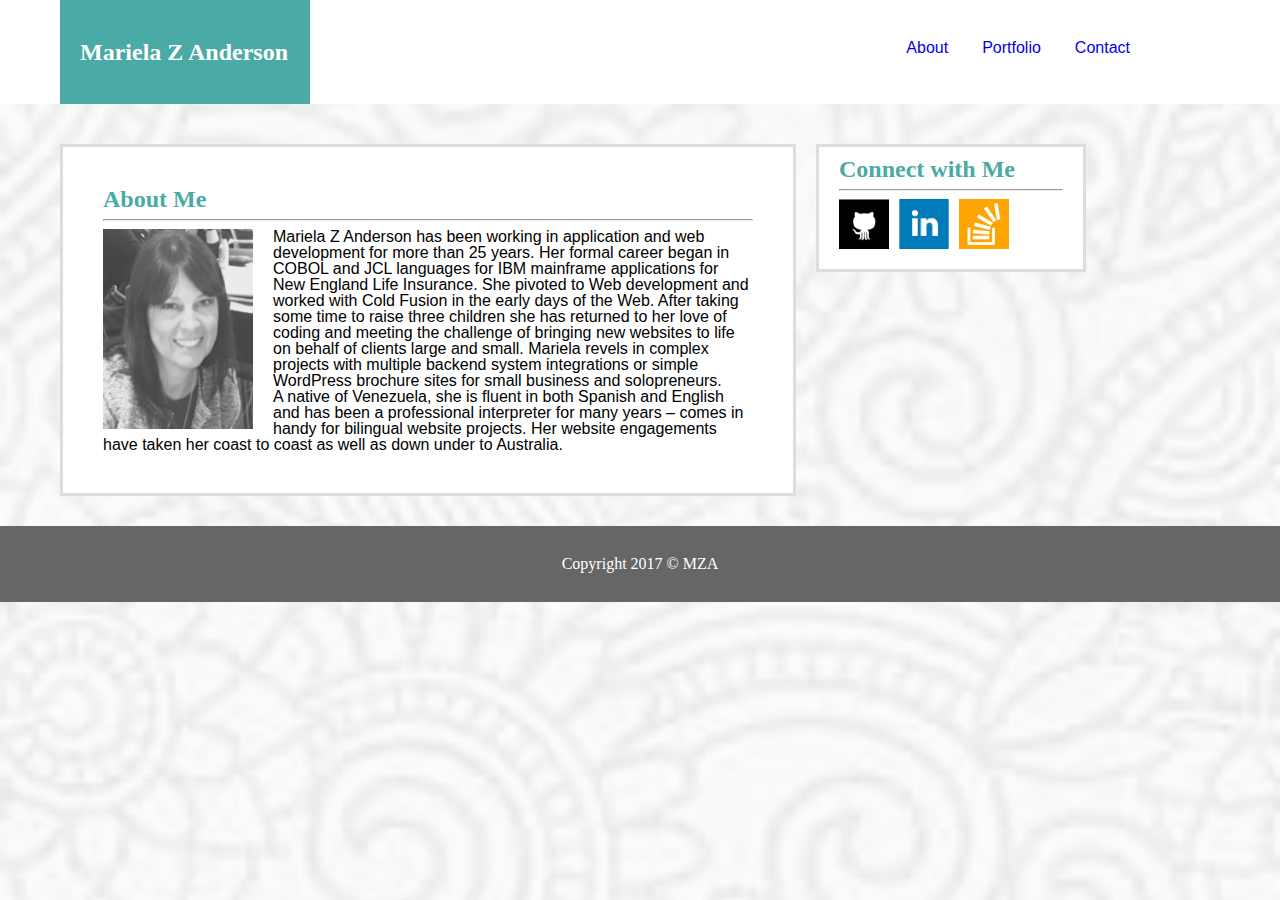
<file: index.html>
<!DOCTYPE html>
<html>
<head>
	<meta charset="UTF-8">
	<title>Portfolio/Home - Mariela Z Anderson</title>
	<link rel="stylesheet" type="text/css" href="assets/css/reset.css">
	<link rel="stylesheet" type="text/css" href="assets/css/style_reset.css">
<!--	<link rel="stylesheet" type="text/css" href="assets/css/reset.css"> -->
</head>


<body>

<div id="wrapper">
	<div class="header">
		
		<div id="logo">
			<h2>Mariela Z Anderson</h2>
		</div> <!-- end div id logo -->

		<div id="menu">
			<ul>
			<li><a href="index.html">About</a></li>
			<li><a href="portfolio.html">Portfolio</a></li>
			<li><a href="contact.html">Contact</a></li>
			</ul>
		</div>	<!-- end div id menu -->

	</div> <!-- end div class header -->

	<div class = "content">

		<div class="main">

			<h2>About Me</h2>
			<hr>
			<img src="assets/images/MZA.jpg" alt="Mariela Z Anderson" height="200" width="150">
			<p>Mariela Z Anderson has been working in application and web development for more than 25 years. Her formal career began in COBOL and JCL languages for IBM mainframe applications for New England Life Insurance. She pivoted to Web development and worked with Cold Fusion in the early days of the Web. After taking some time to raise three children she has returned to her love of coding and meeting the challenge of bringing new websites to life on behalf of clients large and small. Mariela revels in complex projects with multiple backend system integrations or simple WordPress brochure sites for small business and solopreneurs.</p>
 
			<p>A native of Venezuela, she is fluent in both Spanish and English and has been a professional interpreter for many years – comes in handy for bilingual website projects. Her website engagements have taken her coast to coast as well as down under to Australia.</p>
			

		</div><!-- end div class main -->


		<div class="social">
		
			<h3>Connect with Me</h3>
			<hr>
			<a href="https://github.com/Manderson55" target="-blank"><img class= "socialIcon" src="assets/images/github_square_black.png" width= "50" height = "50" alt= "github"></a>
			<a href="https://www.linkedin.com/in/mariela-anderson-06b032141/" target="-blank"><img class= "socialIcon"src="assets/images/linkedin_square_color.png" width= "50" height = "50" alt = "linkedin"></a>
			<a href="https://stackoverflow.com/users/7834423/mza" target="-blank"><img class= "socialIcon"src="assets/images/stackoverflow.png" width= "50" height = "50" alt="stackoverflow"></a>


		</div> <!-- end div class social -->

	</div> <!-- end div class content -->

	<div id = "fixedFooter">

		<footer>Copyright 2017 &copy; MZA</footer>

	</div> <!-- end div id fixedFooter -->

</div> <!-- end div id wrapper -->


</body>
</html>
</file>
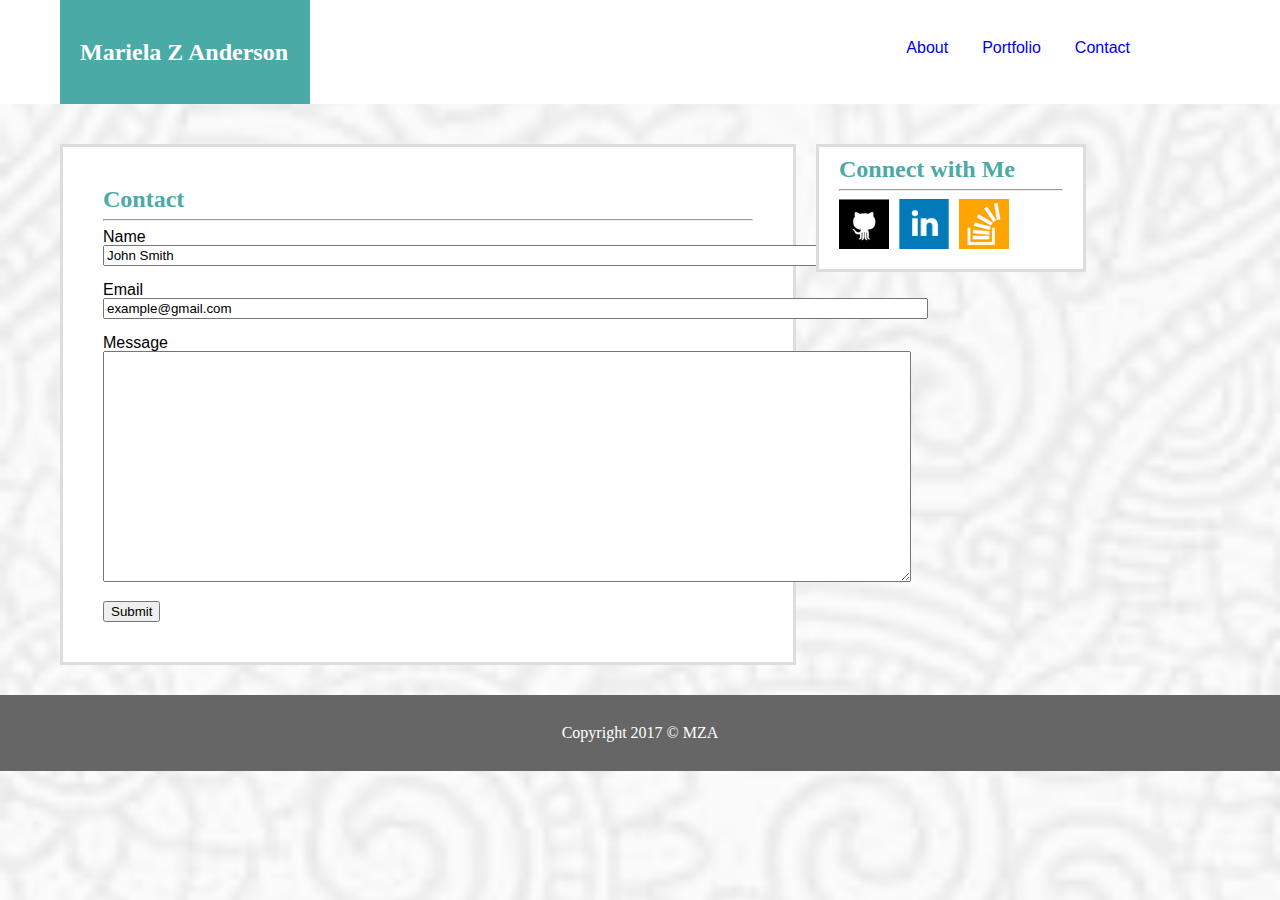
<file: contact.html>
<!DOCTYPE html>
<html>
<head>
	<meta charset="UTF-8">
	<title>Portfolio/Home - Mariela Z Anderson</title>
	<link rel="stylesheet" type="text/css" href="assets/css/reset.css">	
	<link rel="stylesheet" type="text/css" href="assets/css/style_reset.css">
</head>

<body>

<div id="wrapper">

<div class="header">	
	<div id="logo">
		<h2>Mariela Z Anderson</h2>
	</div>
	<div id="menu">
		<ul>
			<li><a href="index.html">About</a></li>
			<li><a href="portfolio.html">Portfolio</a></li>
			<li><a href="contact.html">Contact</a></li>
		</ul>
	</div>	
</div>

<div class = "content">

	<div class="main">
		<h2>Contact</h2>
		<hr>		
		<div id = "contactForm">
			<form action="" method= "post">
  				  <p>Name</p>				  <input type="text" name="name" size= "100" value="John Smith">
				  <br>
				  <br>
				  
				  <p>Email</p>
				  <input type="email" name="email" size= "100" value="example@gmail.com">
				  <br>
				  <br>	
				  <p>Message</p>
				  <textarea name="message" rows = "15" cols = "98"> </textarea>
				  <br>
				  <br>
				  <input type="submit" value="Submit">			
			</form> 
		</div>
	</div>

	<div class="social">	
		<h3>Connect with Me</h3>
		<hr>
		<a href="https://github.com/Manderson55" target="-blank"><img class = "socialIcon" src="assets/images/github_square_black.png" width= "50" height = "50" alt= "github"></a>
		<a href="https://www.linkedin.com/in/mariela-anderson-06b032141/" target="-blank"><img class= "socialIcon" src="assets/images/linkedin_square_color.png" width= "50" height = "50" alt = "linkedin"></a>
		<a href="https://stackoverflow.com/users/7834423/mza" target="-blank"><img class= "socialIcon" src="assets/images/stackoverflow.png" width= "50" height = "50" alt="stackoverflow"></a>
	</div>
</div>

	<div id = "fixedFooter">

		<footer>Copyright 2017 &copy; MZA</footer>

	</div> <!-- end div id fixedFooter -->

</div> <!-- end div id wrapper -->


</body>
</html>
</file>
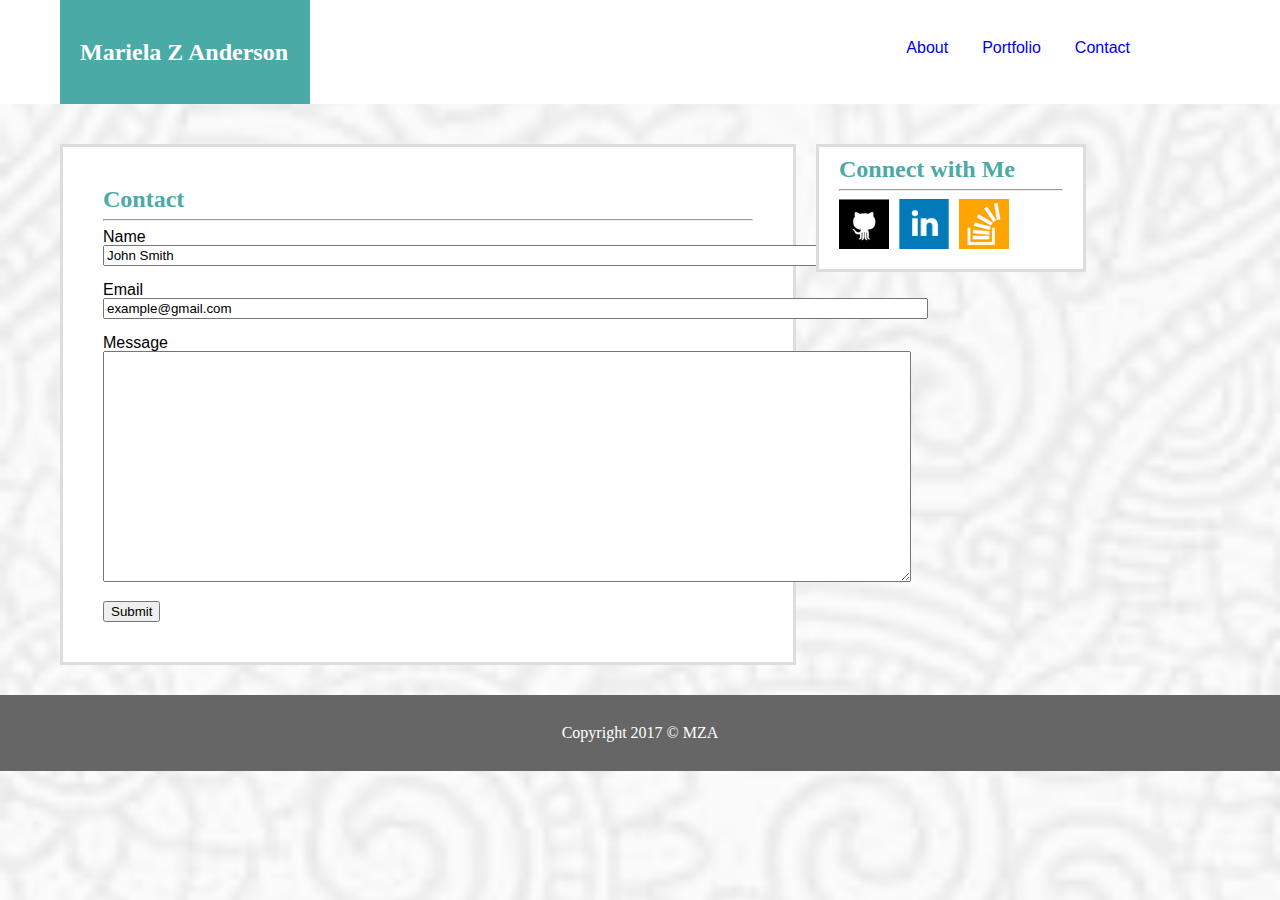
<file: contact_reset.html>
<!DOCTYPE html>
<html>
<head>
	<meta charset="UTF-8">
	<title>Portfolio/Home - Mariela Z Anderson</title>
	<link rel="stylesheet" type="text/css" href="assets/css/reset.css">	
	<link rel="stylesheet" type="text/css" href="assets/css/style_reset.css">
</head>

<body>

<div id="wrapper">

<div class="header">	
	<div id="logo">
		<h2>Mariela Z Anderson</h2>
	</div>
	<div id="menu">
		<ul>
			<li><a href="index_reset.html">About</a></li>
			<li><a href="portfolio_reset.html">Portfolio</a></li>
			<li><a href="contact_reset.html">Contact</a></li>
		</ul>
	</div>	
</div>

<div class = "content">

	<div class="main">
		<h2>Contact</h2>
		<hr>		
		<div id = "contactForm">
			<form action="" method= "post">
  				  <p>Name</p>				  <input type="text" name="name" size= "100" value="John Smith">
				  <br>
				  <br>
				  
				  <p>Email</p>
				  <input type="email" name="email" size= "100" value="example@gmail.com">
				  <br>
				  <br>	
				  <p>Message</p>
				  <textarea name="message" rows = "15" cols = "98"> </textarea>
				  <br>
				  <br>
				  <input type="submit" value="Submit">			
			</form> 
		</div>
	</div>

	<div class="social">	
		<h3>Connect with Me</h3>
		<hr>
		<a href="https://github.com/Manderson55" target="-blank"><img class = "socialIcon" src="assets/images/github_square_black.png" width= "50" height = "50" alt= "github"></a>
		<a href="https://www.linkedin.com/in/mariela-anderson-06b032141/" target="-blank"><img class= "socialIcon" src="assets/images/linkedin_square_color.png" width= "50" height = "50" alt = "linkedin"></a>
		<a href="https://stackoverflow.com/users/7834423/mza" target="-blank"><img class= "socialIcon" src="assets/images/stackoverflow.png" width= "50" height = "50" alt="stackoverflow"></a>
	</div>
</div>

	<div id = "fixedFooter">

		<footer>Copyright 2017 &copy; MZA</footer>

	</div> <!-- end div id fixedFooter -->

</div> <!-- end div id wrapper -->


</body>
</html>
</file>
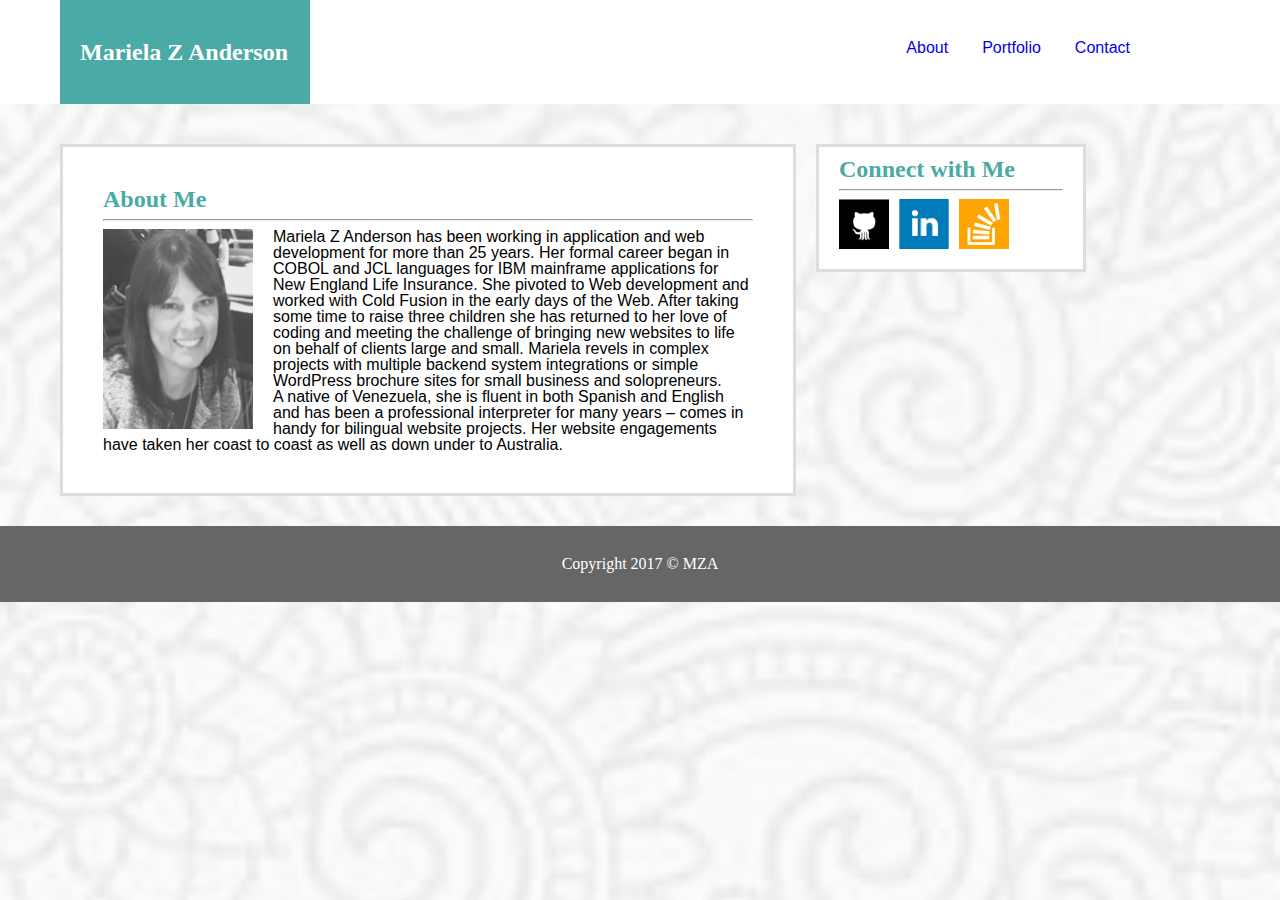
<file: index_reset.html>
<!DOCTYPE html>
<html>
<head>
	<meta charset="UTF-8">
	<title>Portfolio/Home - Mariela Z Anderson</title>
	<link rel="stylesheet" type="text/css" href="assets/css/reset.css">
	<link rel="stylesheet" type="text/css" href="assets/css/style_reset.css">
<!--	<link rel="stylesheet" type="text/css" href="assets/css/reset.css"> -->
</head>


<body>

<div id="wrapper">
	<div class="header">
		
		<div id="logo">
			<h2>Mariela Z Anderson</h2>
		</div> <!-- end div id logo -->

		<div id="menu">
			<ul>
			<li><a href="index_reset.html">About</a></li>
			<li><a href="portfolio_reset.html">Portfolio</a></li>
			<li><a href="contact_reset.html">Contact</a></li>
			</ul>
		</div>	<!-- end div id menu -->

	</div> <!-- end div class header -->

	<div class = "content">

		<div class="main">

			<h2>About Me</h2>
			<hr>
			<img src="assets/images/MZA.jpg" alt="Mariela Z Anderson" height="200" width="150">
			<p>Mariela Z Anderson has been working in application and web development for more than 25 years. Her formal career began in COBOL and JCL languages for IBM mainframe applications for New England Life Insurance. She pivoted to Web development and worked with Cold Fusion in the early days of the Web. After taking some time to raise three children she has returned to her love of coding and meeting the challenge of bringing new websites to life on behalf of clients large and small. Mariela revels in complex projects with multiple backend system integrations or simple WordPress brochure sites for small business and solopreneurs.</p>
 
			<p>A native of Venezuela, she is fluent in both Spanish and English and has been a professional interpreter for many years – comes in handy for bilingual website projects. Her website engagements have taken her coast to coast as well as down under to Australia.</p>
			

		</div><!-- end div class main -->


		<div class="social">
		
			<h3>Connect with Me</h3>
			<hr>
			<a href="https://github.com/Manderson55" target="-blank"><img class= "socialIcon" src="assets/images/github_square_black.png" width= "50" height = "50" alt= "github"></a>
			<a href="https://www.linkedin.com/in/mariela-anderson-06b032141/" target="-blank"><img class= "socialIcon"src="assets/images/linkedin_square_color.png" width= "50" height = "50" alt = "linkedin"></a>
			<a href="https://stackoverflow.com/users/7834423/mza" target="-blank"><img class= "socialIcon"src="assets/images/stackoverflow.png" width= "50" height = "50" alt="stackoverflow"></a>


		</div> <!-- end div class social -->

	</div> <!-- end div class content -->

	<div id = "fixedFooter">

		<footer>Copyright 2017 &copy; MZA</footer>

	</div> <!-- end div id fixedFooter -->

</div> <!-- end div id wrapper -->


</body>
</html>
</file>
